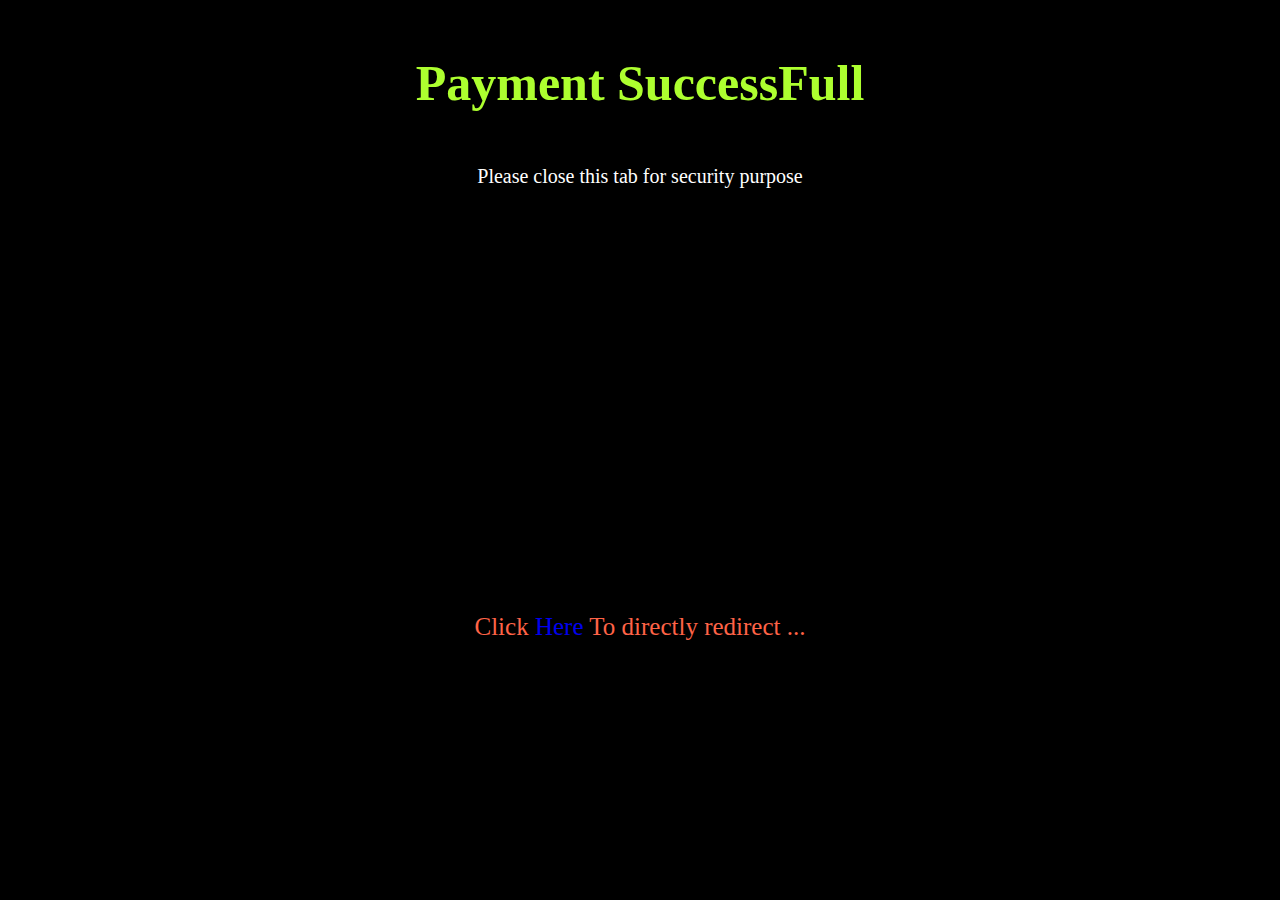
<file: page2.html>
<!DOCTYPE html>
<html lang="en">
<head>
    <meta charset="UTF-8">
    <meta http-equiv="X-UA-Compatible" content="IE=edge">
    <meta name="viewport" content="width=device-width, initial-scale=1.0">
    <title>Payment gateway</title>
    <style>
        *{
            background-color: rgb(0, 0, 0);
            text-decoration: none;
        }
        h1{
            color: greenyellow;
            font-size: 50px;
            text-align: center;
            padding: 20px;
        }
        #we{
            font-size: 20px;
            text-align: center;
            color: white;
        }

        #re{
            font-size: 25px;
            color: tomato;
            text-align: center;
            /* text-align: ; */
            padding-top: 400px;

        }
        
    </style>
</head>
<body>
    <h1>Payment SuccessFull</h1>
    <p id="we">Please close this tab for security purpose </p>
    <p id="re"> Click <a href="https://google.com"> Here </a> To directly redirect ...
</body>
</html>
</file>
